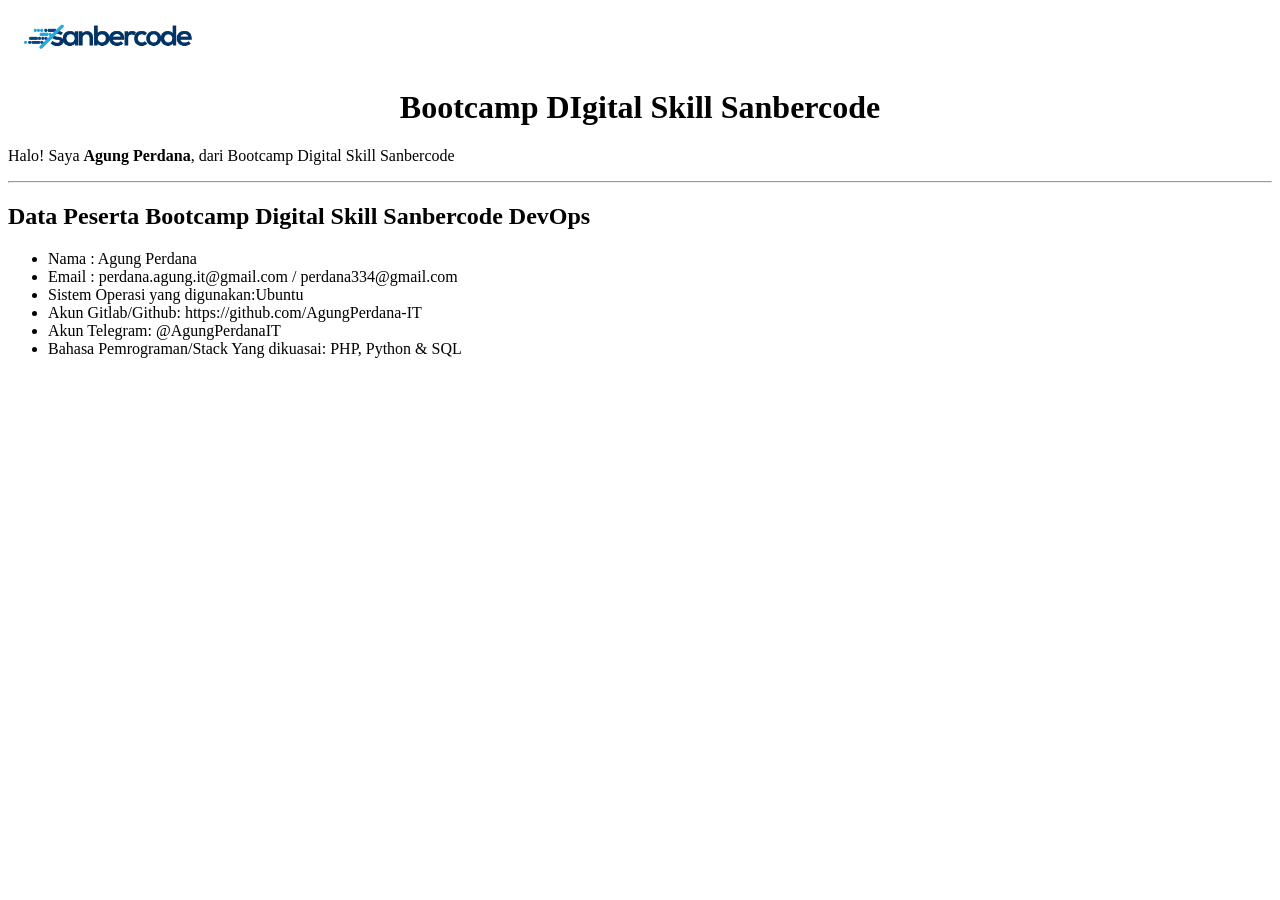
<file: Tugas-4/index.html>
<!DOCTYPE html>
<html>
<head>
    <title>Bootcamp Digital Skill Sanbercode</title>
</head>
<body>
    <img src="public/img/logo.png" alt="logo" width="200">
    <h1 align="center">Bootcamp DIgital Skill Sanbercode</h1>
    <p>Halo! Saya <b>Agung Perdana</b>, dari Bootcamp Digital Skill Sanbercode</p>
    <hr>
    <h2>Data Peserta Bootcamp Digital Skill Sanbercode DevOps</h2>
        <ul>
            <li>Nama : Agung Perdana</li>
            <li>Email : perdana.agung.it@gmail.com / perdana334@gmail.com</li>
            <li>Sistem Operasi yang digunakan:Ubuntu</li>
            <li>Akun Gitlab/Github: https://github.com/AgungPerdana-IT</li>
            <li>Akun Telegram: @AgungPerdanaIT</li>
            <li>Bahasa Pemrograman/Stack Yang dikuasai: PHP, Python & SQL</li>
        </ul>

</body>
</html>
</file>
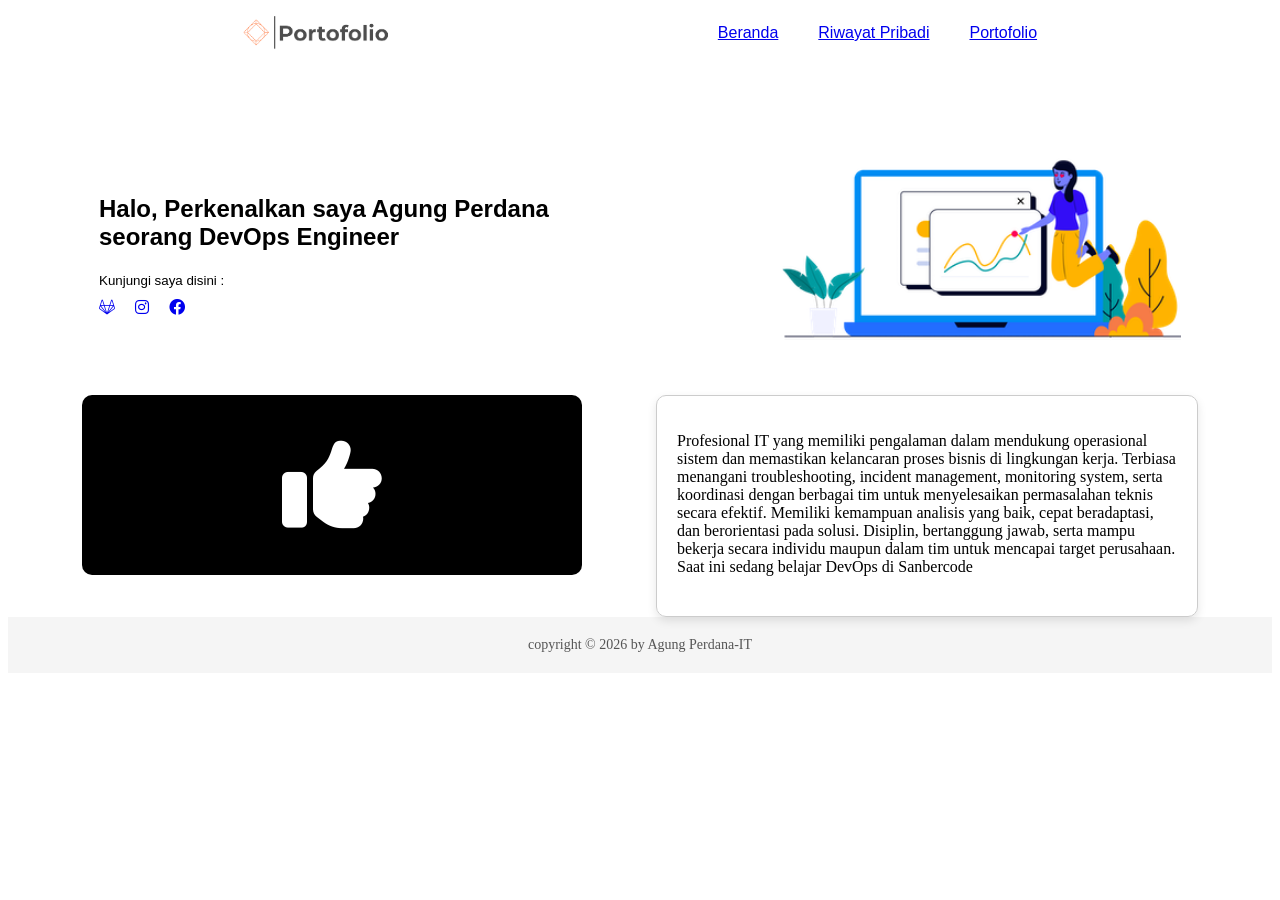
<file: Tugas-5/index.html>
<!DOCTYPE html>
<html lang="en">

<head>
    <meta charset="UTF-8">
    <meta http-equiv="X-UA-Compatible" content="IE=edge">
    <meta name="viewport" content="width=device-width, initial-scale=1.0">
    <title>HOME | Beranda</title>
    <link href='https://fonts.googleapis.com/css?family=Poppins' rel='stylesheet'>
    <link rel="stylesheet" href="https://cdnjs.cloudflare.com/ajax/libs/font-awesome/6.0.0/css/all.min.css"
        integrity="sha512-9usAa10IRO0HhonpyAIVpjrylPvoDwiPUiKdWk5t3PyolY1cOd4DSE0Ga+ri4AuTroPR5aQvXU9xC6qOPnzFeg=="
        crossorigin="anonymous" referrerpolicy="no-referrer" />
    <link href="./assets/css/style.css" rel="stylesheet">
</head>

<body>
    <header>
        <img src="./assets/img/logo.png" alt="logo" width="150">
        <nav>
            <ul>
                <li><a href="index.html">Beranda</a></li>
                <li><a href="riwayat-pribadi.html">Riwayat Pribadi</a></li>
                <li><a href="portofolio.html">Portofolio</a></li>
            </ul>
        </nav>
    </header>


    <main class ="main">
        <section class="container">
            <div class="perkenalan">                
                <div class="perkenalan-headline">
                    <h1>Halo, Perkenalkan saya Agung Perdana seorang DevOps Engineer</h1>
                    <small>Kunjungi saya disini :</small>
                    <ul>
                        <li><a href="#"><i class="fa-brands fa-gitlab"></i></a></li>
                        <li><a href="#"><i class="fa-brands fa-instagram"></i></a></li>
                        <li><a href="#"><i class="fa-brands fa-facebook"></i></a></li>
                    </ul>
                </div>

                <div class="perkenalan-image">
                    <img src="./assets/img/hero.png" alt="hero images">
                </div>
            </div>
        </section>


        <section class="container">
            <div class="perkenalan_describe">

                <div class="perkenalan_describe-animation">
                    <i class="fa-solid fa-thumbs-up"></i>
                </div>

                <div class="perkenalan_describe-info">
                    <div class="perkenalan_describe-info__card">
                        <p>Profesional IT yang memiliki pengalaman dalam mendukung operasional sistem dan memastikan kelancaran proses bisnis di lingkungan kerja. Terbiasa menangani troubleshooting, incident management, monitoring system, serta koordinasi dengan berbagai tim untuk menyelesaikan permasalahan teknis secara efektif. Memiliki kemampuan analisis yang baik, cepat beradaptasi, dan berorientasi pada solusi. Disiplin, bertanggung jawab, serta mampu bekerja secara individu maupun dalam tim untuk mencapai target perusahaan. Saat ini sedang belajar DevOps di Sanbercode </p>
                    </div>
                </div>


            </div>
        </section>
    </main>
    <footer>copyright &copy; 2026 by Agung Perdana-IT</footer>

</body>

</html>



<!-- ARSIP -->
<!-- <section class="container-hero">
        <div class="container-hero_inner">
            <div class="container-hero_inner-image">
                <img src="./assets/img/hero.png" alt="hero images">
            </div>
            <div class="container-hero_inner-headline">
                <h1>Halo, Perkenalkan saya john seorang frontend web development</h1>
                <small>Kunjungi saya disini :</small>
                <ul>
                    <li><a href="#"><i class="fa-brands fa-gitlab"></i></a></li>
                    <li><a href="#"><i class="fa-brands fa-instagram"></i></a></li>
                    <li><a href="#"><i class="fa-brands fa-facebook"></i></a></li>
                </ul>
            </div>
        </div>
    </section>

    <section class="container-describe">
        <div class="container-describe_inner">

        </div>
    </section> -->
</file>
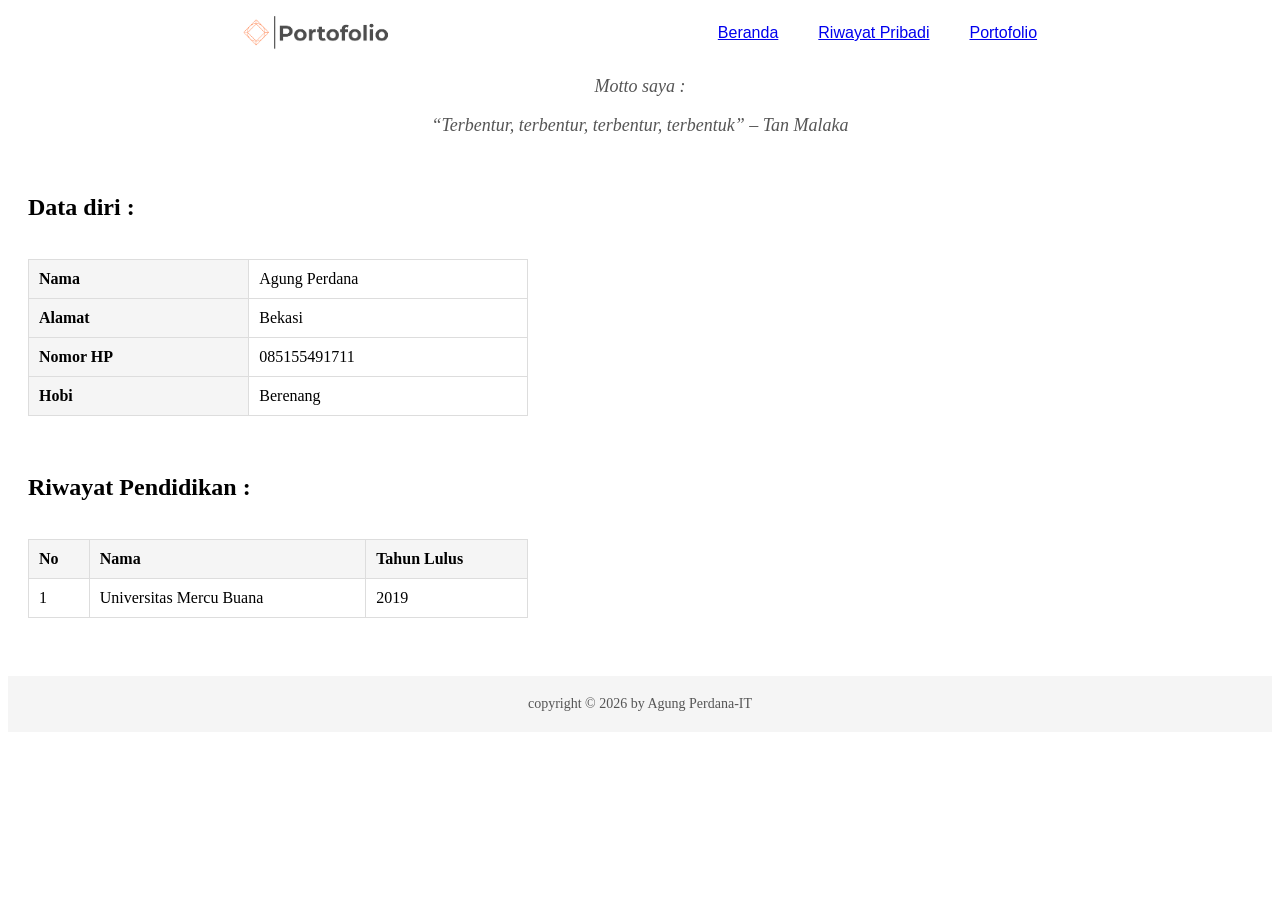
<file: Tugas-5/riwayat-pribadi.html>
<!DOCTYPE html>
<html lang="en">

<head>
    <meta charset="UTF-8">
    <meta http-equiv="X-UA-Compatible" content="IE=edge">
    <meta name="viewport" content="width=device-width, initial-scale=1.0">
    <title>HOME | Riwayat Hidup</title>
    <link href='https://fonts.googleapis.com/css?family=Poppins' rel='stylesheet'>
    <link rel="stylesheet" href="https://cdnjs.cloudflare.com/ajax/libs/font-awesome/6.0.0/css/all.min.css"
        integrity="sha512-9usAa10IRO0HhonpyAIVpjrylPvoDwiPUiKdWk5t3PyolY1cOd4DSE0Ga+ri4AuTroPR5aQvXU9xC6qOPnzFeg=="
        crossorigin="anonymous" referrerpolicy="no-referrer" />
    <link href="./assets/css/style.css" rel="stylesheet">
</head>

<body>

    <header>
        <img src="./assets/img/logo.png" alt="logo" width="150">
        <nav>
            <ul>
                <li><a href="index.html">Beranda</a></li>
                <li><a href="riwayat-pribadi.html">Riwayat Pribadi</a></li>
                <li><a href="portofolio.html">Portofolio</a></li>
            </ul>
        </nav>
    </header>


    <main>
        <section class="container">
            <div class="container-history">
                <div class="container-history_motto">
                    <p>Motto saya :</p>
                    <p><q>Terbentur, terbentur, terbentur, terbentuk</q> – Tan Malaka</p>
                </div>
                <div class="container-history_table">
                    <h1>Data diri :</h1>
                    <br />
                    <table border="1px">
                        <tr>
                            <th>Nama</th>
                            <td>Agung Perdana</td>
                        </tr>
                        <tr>
                            <th>Alamat</th>
                            <td>Bekasi</td>
                        </tr>
                        <tr>
                            <th>Nomor HP</th>
                            <td>085155491711</td>
                        </tr>
                        <tr>
                            <th>Hobi</th>
                            <td>Berenang</td>
                        </tr>
                    </table>
                    <br />
                    <h1>Riwayat Pendidikan : </h1>
                    <br />
                    <table border="1px">
                        <thead>
                            <tr>
                                <th>No</th>
                                <th>Nama</th>
                                <th>Tahun Lulus</th>
                            </tr>
                        </thead>
                        <tbody>
                            <tr>
                                <td>1</td>
                                <td>Universitas Mercu Buana </td>
                                <td>2019</td>
                            </tr>
                            
                        </tbody>
                    </table>
                    <br />
                </div>

            </div>
        </section>
    </main>

    <footer>copyright &copy; 2026 by Agung Perdana-IT</footer>

</body>

</html>



<!-- ARSIP -->
<!-- <section class="container-hero">
        <div class="container-hero_inner">
            <div class="container-hero_inner-image">
                <img src="./assets/img/hero.png" alt="hero images">
            </div>
            <div class="container-hero_inner-headline">
                <h1>Halo, Perkenalkan saya john seorang frontend web development</h1>
                <small>Kunjungi saya disini :</small>
                <ul>
                    <li><a href="#"><i class="fa-brands fa-gitlab"></i></a></li>
                    <li><a href="#"><i class="fa-brands fa-instagram"></i></a></li>
                    <li><a href="#"><i class="fa-brands fa-facebook"></i></a></li>
                </ul>
            </div>
        </div>
    </section>

    <section class="container-describe">
        <div class="container-describe_inner">

        </div>
    </section> -->
</file>
<file: Tugas-5/assets/css/style.css>
header {
  display: flex;
  justify-content: space-evenly;  /* center horizontal */
  align-items: center;
  gap: 50px;
}

nav ul {
  display: flex;
  gap: 40px;
  list-style: none;
  font-family: Helvetica;
  /* justify-content: space-evenly; */
}


.perkenalan {
  display: flex;
  align-items: center;      /* biar sejajar tengah */
  justify-content: space-around;
  /* gap: 10px; */
  margin-top: 100px;
  font-family: Helvetica;
}

.perkenalan-image img {
  width: 400px;
  /* ilter: invert(1); */
}

.perkenalan-image img {
  transition: 0.3s ease; /* biar halus */
}

.perkenalan-image img:hover {
  transform: translateX(20px); /* geser ke kanan */
}

.perkenalan-headline {
  max-width: 500px;
}

.perkenalan-headline ul {
  display: flex;       /* bikin horizontal */
  gap: 20px;           /* jarak antar icon */
  list-style: none;    /* hilangin bullet */
  padding: 0;
  margin: 10px 0;

}

.perkenalan_describe {
  display: flex;
  /* align-items: center;   biar sejajar tengah */
  margin-top: 50px;
  justify-content: space-evenly;
}

.perkenalan_describe-animation {
  font-size: 100px;   /* gedein icon */
  background: black;     /* background hitam */
  color: white;          /* icon jadi putih */
  /* padding: 100px;  */
  background-size: 100px;
  border-radius: 10px;   /* sudut agak halus */
  width: 500px;
  height: 180px;
  display: flex;
  align-items: center;
  justify-content: center;
}

.perkenalan_describe-info {
  max-width: 600px;
}

.perkenalan_describe-info__card {
  border: 1px solid #ccc;
  padding: 20px;
  width: 500px;
  height: 180px;
  border-radius: 10px;
  box-shadow: 0 4px 10px rgba(0,0,0,0.1);
}

.perkenalan_describe-animation i {
  transition: 0.3s ease;
}

.perkenalan_describe-animation i:hover {
  transform: rotate(10deg); 
}

footer {
  /* display: flex; */
  text-align: center;      /* teks di tengah */
  padding: 20px;           /* jarak dalam */
  background: #f5f5f5;     /* warna abu soft */
  font-size: 14px;
  color: #555;
}

.container-history {
  flex-direction: column; 
  align-items: flex-start;
  gap: 40px;
  flex-wrap: wrap; 
}

.container-history_motto {
  /* max-width: 300px; */
  text-align: center;
  font-style: italic;
  color: #555;
  font-size: 18px;
}

.container-history_table {
  flex: 1; /* ambil sisa ruang */
  padding: 20px;
  width: 500px;
}

table {
  width: 100%;
  border-collapse: collapse; /* hilangin double border */
  margin-bottom: 20px;
}

th, td {
  padding: 10px;
  border: 1px solid #ddd;
  text-align: left;
}

th {
  background: #f5f5f5;
}


.container-wrapping_card {
  display: flex;
  flex-wrap: wrap;
  padding: 150px;
  gap: 10px;
}


.container-wrapping_card img {

  width: calc(25% - 8px); /* 3 kolom */
  height: 100%;
  object-fit: cover;
  border-radius: 10px;
  transition: 0.3s;
}

.container-wrapping_card img:hover {
  transform: scale(1.1);
  box-shadow: 0 8px 20px rgba(0,0,0,0.2);
}
</file>
